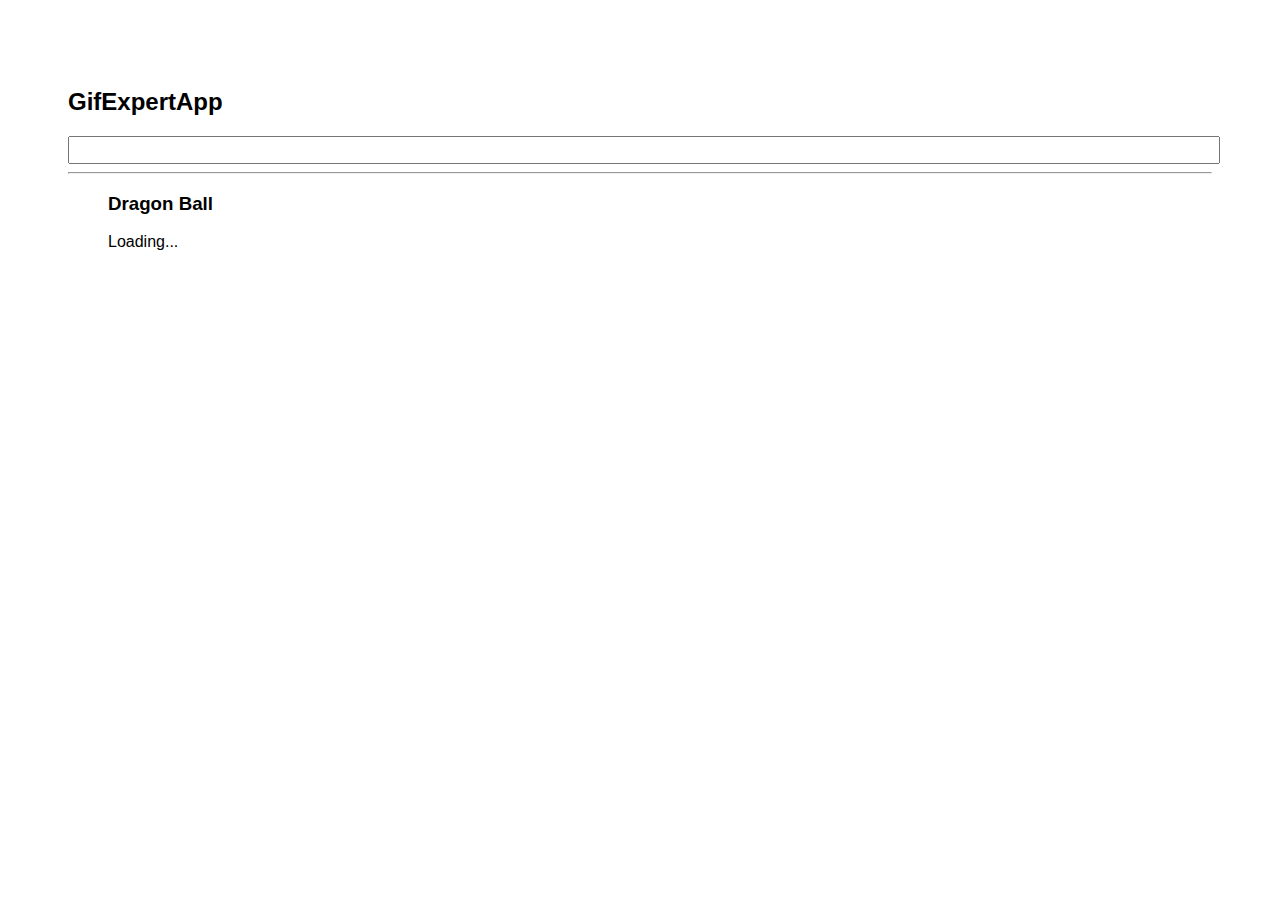
<file: docs/index.html>
<!doctype html>
<html lang="en">

<head>
    <meta charset="utf-8" />
    <link rel="icon" href="./favicon.ico" />
    <meta name="viewport" content="width=device-width,initial-scale=1" />
    <meta name="theme-color" content="#000000" />
    <meta name="description" content="Web site created using create-react-app" />
    <link rel="apple-touch-icon" href="./logo192.png" />
    <link rel="manifest" href="./manifest.json" />
    <link rel="stylesheet" href="https://cdnjs.cloudflare.com/ajax/libs/animate.css/4.1.1/animate.min.css" />
    <title>Gifs Expert App</title>
    <link href="./static/css/main.4e840ef8.chunk.css" rel="stylesheet">
</head>

<body><noscript>You need to enable JavaScript to run this app.</noscript>
    <div id="root"></div>
    <script>
        ! function(e) {
            function r(r) {
                for (var n, p, f = r[0], i = r[1], l = r[2], c = 0, s = []; c < f.length; c++) p = f[c], Object.prototype.hasOwnProperty.call(o, p) && o[p] && s.push(o[p][0]), o[p] = 0;
                for (n in i) Object.prototype.hasOwnProperty.call(i, n) && (e[n] = i[n]);
                for (a && a(r); s.length;) s.shift()();
                return u.push.apply(u, l || []), t()
            }

            function t() {
                for (var e, r = 0; r < u.length; r++) {
                    for (var t = u[r], n = !0, f = 1; f < t.length; f++) {
                        var i = t[f];
                        0 !== o[i] && (n = !1)
                    }
                    n && (u.splice(r--, 1), e = p(p.s = t[0]))
                }
                return e
            }
            var n = {},
                o = {
                    1: 0
                },
                u = [];

            function p(r) {
                if (n[r]) return n[r].exports;
                var t = n[r] = {
                    i: r,
                    l: !1,
                    exports: {}
                };
                return e[r].call(t.exports, t, t.exports, p), t.l = !0, t.exports
            }
            p.m = e, p.c = n, p.d = function(e, r, t) {
                p.o(e, r) || Object.defineProperty(e, r, {
                    enumerable: !0,
                    get: t
                })
            }, p.r = function(e) {
                "undefined" != typeof Symbol && Symbol.toStringTag && Object.defineProperty(e, Symbol.toStringTag, {
                    value: "Module"
                }), Object.defineProperty(e, "__esModule", {
                    value: !0
                })
            }, p.t = function(e, r) {
                if (1 & r && (e = p(e)), 8 & r) return e;
                if (4 & r && "object" == typeof e && e && e.__esModule) return e;
                var t = Object.create(null);
                if (p.r(t), Object.defineProperty(t, "default", {
                        enumerable: !0,
                        value: e
                    }), 2 & r && "string" != typeof e)
                    for (var n in e) p.d(t, n, function(r) {
                        return e[r]
                    }.bind(null, n));
                return t
            }, p.n = function(e) {
                var r = e && e.__esModule ? function() {
                    return e.default
                } : function() {
                    return e
                };
                return p.d(r, "a", r), r
            }, p.o = function(e, r) {
                return Object.prototype.hasOwnProperty.call(e, r)
            }, p.p = "/";
            var f = this["webpackJsonpgif-expert-app"] = this["webpackJsonpgif-expert-app"] || [],
                i = f.push.bind(f);
            f.push = r, f = f.slice();
            for (var l = 0; l < f.length; l++) r(f[l]);
            var a = i;
            t()
        }([])
    </script>
    <script src="./static/js/2.d25b7d12.chunk.js"></script>
    <script src="./static/js/main.ab6026b2.chunk.js"></script>
</body>

</html>
</file>
<file: docs/static/css/main.4e840ef8.chunk.css>
*{font-family:Arial,Helvetica,sans-serif}body{padding:60px}input{width:100%;font-size:1.2rem;color:grey}.card-grid{display:flex;flex-direction:row;flex-wrap:wrap}.card{align-content:center;border-radius:6px;border:1px solid grey;margin-bottom:10px;margin-right:10px;overflow:hidden}.card p{padding:5px;text-align:center}.card img{max-height:170px}
/*# sourceMappingURL=main.4e840ef8.chunk.css.map */
</file>
